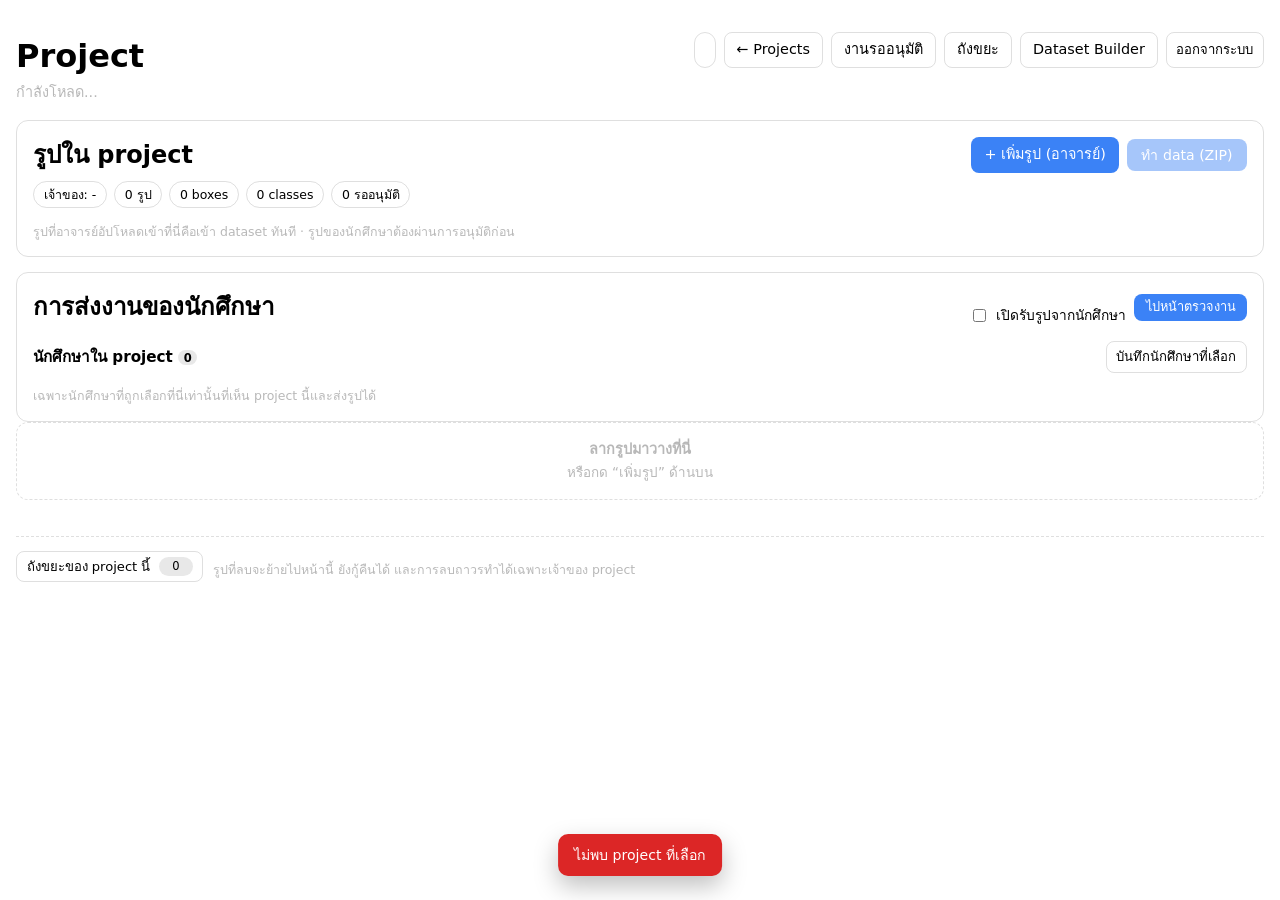
<file: web/project.html>
<!doctype html>
<html lang="th">
<head>
  <meta charset="utf-8">
  <meta name="viewport" content="width=device-width, initial-scale=1">
  <title>Project</title>
  <link rel="stylesheet" href="style.css">
</head>
<body class="annotate-body">
  <header class="app-header">
    <div>
      <h1 id="project-name">Project</h1>
      <p class="subtitle" id="project-subtitle">กำลังโหลด...</p>
    </div>
    <nav>
      <span id="identity" class="identity"></span>
      <a href="/projects.html" data-teacher-only>← Projects</a>
      <a href="/pending.html" data-teacher-only>งานรออนุมัติ</a>
      <a href="/trash.html" data-teacher-only>ถังขยะ</a>
      <a href="/" data-teacher-only>Dataset Builder</a>
      <button id="logout-btn" type="button" class="ghost">ออกจากระบบ</button>
    </nav>
  </header>

  <main>
    <section class="panel project-head-panel">
      <div class="section-head">
        <h2>รูปใน project</h2>
        <div class="toolbar-right">
          <label class="upload-btn" id="upload-label">
            + เพิ่มรูป (อาจารย์)
            <input id="image-input" type="file" accept="image/*" multiple hidden>
          </label>
          <button id="make-data" type="button" class="primary-btn">ทำ data (ZIP)</button>
        </div>
      </div>

      <div class="project-stats-row">
        <span class="chip owner-chip" id="project-owner">เจ้าของ: -</span>
        <span class="chip" id="stat-images">0 รูป</span>
        <span class="chip" id="stat-boxes">0 boxes</span>
        <span class="chip" id="stat-classes">0 classes</span>
        <span class="chip" id="stat-pending">0 รออนุมัติ</span>
      </div>

      <div id="class-chips" class="class-chips"></div>
      <p class="hint">
        รูปที่อาจารย์อัปโหลดเข้าที่นี่คือเข้า dataset ทันที · รูปของนักศึกษาต้องผ่านการอนุมัติก่อน
      </p>
    </section>

    <section class="panel">
      <div class="section-head">
        <h2>การส่งงานของนักศึกษา</h2>
        <div class="toolbar-right">
          <label class="checkbox-row">
            <input id="open-switch" type="checkbox">
            เปิดรับรูปจากนักศึกษา
          </label>
          <a id="review-link" class="primary-btn small" href="/pending.html">ไปหน้าตรวจงาน</a>
        </div>
      </div>

      <div id="class-editor" class="class-editor" hidden></div>

      <div class="field-group">
        <div class="section-head">
          <h3>นักศึกษาใน project <span id="member-count" class="badge">0</span></h3>
          <button id="save-members" type="button" class="ghost">บันทึกนักศึกษาที่เลือก</button>
        </div>
        <div id="member-picker" class="student-picker"></div>
        <p class="hint">เฉพาะนักศึกษาที่ถูกเลือกที่นี่เท่านั้นที่เห็น project นี้และส่งรูปได้</p>
      </div>
    </section>

    <div id="drop-zone" class="drop-zone">
      <strong>ลากรูปมาวางที่นี่</strong>
      <span>หรือกด “เพิ่มรูป” ด้านบน</span>
    </div>

    <section id="image-grid" class="image-grid"></section>
    <p id="image-empty" class="empty-note" hidden>ยังไม่มีรูปใน project นี้ — เพิ่มรูปก่อนแล้วค่อยกลับมาวาด</p>

    <p class="trash-link-row">
      <a id="project-trash-link" class="ghost" href="/trash.html">ถังขยะของ project นี้ <span id="project-trash-count" class="badge">0</span></a>
      <span class="hint">รูปที่ลบจะย้ายไปหน้านี้ ยังกู้คืนได้ และการลบถาวรทำได้เฉพาะเจ้าของ project</span>
    </p>
  </main>

  <div id="toast" class="toast"></div>
  <script src="common.js"></script>
  <script src="project.js"></script>
</body>
</html>
</file>
<file: web/style.css>
:root {
  color-scheme: light dark;
  --border: #8884;
  --muted: #8889;
  --accent: #3b82f6;
}

/* Buttons/labels use display classes that would otherwise override the
   browser's default [hidden] rule. Keep the hidden attribute authoritative. */
[hidden] {
  display: none !important;
}

body {
  font-family: system-ui, -apple-system, "Segoe UI", sans-serif;
  line-height: 1.5;
  margin: 2rem auto;
  max-width: 1100px;
  padding: 0 1rem;
}

h1 {
  margin-bottom: 1rem;
}

form {
  display: flex;
  flex-wrap: wrap;
  align-items: center;
  gap: 0.75rem;
}

input,
button {
  font: inherit;
}

button {
  cursor: pointer;
}

#msg {
  min-height: 1.5rem;
}

.cards {
  display: grid;
  grid-template-columns: repeat(auto-fit, minmax(180px, 1fr));
  gap: 0.75rem;
  margin: 1rem 0;
}

.card {
  border: 1px solid var(--border);
  border-radius: 10px;
  padding: 0.75rem 1rem;
}

.card-label {
  display: block;
  font-size: 0.8rem;
  color: var(--muted);
}

.card strong {
  font-size: 1.35rem;
}

.table-wrap {
  overflow-x: auto;
}

table {
  width: 100%;
  border-collapse: collapse;
  margin-top: 0.5rem;
}

th,
td {
  padding: 0.5rem 0.6rem;
  border-bottom: 1px solid var(--border);
  text-align: left;
  vertical-align: top;
}

th {
  font-size: 0.78rem;
  font-weight: 600;
  letter-spacing: 0.03em;
  text-transform: uppercase;
  color: var(--muted);
  white-space: nowrap;
}

td small {
  display: block;
  color: var(--muted);
}

td.classes {
  max-width: 260px;
  overflow: hidden;
  text-overflow: ellipsis;
  white-space: nowrap;
}

td.actions {
  white-space: nowrap;
}

td.actions button {
  margin-left: 8px;
}

td.empty {
  text-align: center;
  color: var(--muted);
  padding: 1.5rem;
}

/* ---------- Annotation Studio ---------- */

.annotate-body {
  max-width: 1500px;
}

.app-header {
  display: flex;
  flex-wrap: wrap;
  align-items: flex-start;
  justify-content: space-between;
  gap: 1rem;
  margin-bottom: 1rem;
}

.app-header h1 {
  margin: 0;
}

.subtitle {
  margin: 0.15rem 0 0;
  color: var(--muted);
  font-size: 0.9rem;
}

.app-header nav {
  display: flex;
  flex-wrap: wrap;
  gap: 0.5rem;
}

.app-header nav a {
  display: inline-block;
  padding: 0.4rem 0.75rem;
  border: 1px solid var(--border);
  border-radius: 8px;
  text-decoration: none;
  color: inherit;
  font-size: 0.9rem;
}

.app-header nav a:hover {
  border-color: var(--accent, #3b82f6);
  color: var(--accent, #3b82f6);
}

.app-header nav a.disabled {
  opacity: 0.4;
  pointer-events: none;
}

.annotate-layout {
  display: grid;
  grid-template-columns: 290px minmax(0, 1fr);
  gap: 1rem;
  align-items: start;
}

@media (max-width: 900px) {
  .annotate-layout {
    grid-template-columns: 1fr;
  }
}

.panel {
  border: 1px solid var(--border);
  border-radius: 12px;
  padding: 1rem;
  min-width: 0;
}

.sidebar {
  display: flex;
  flex-direction: column;
  gap: 1.25rem;
}

.sidebar h2,
.box-panel h2 {
  margin: 0 0 0.5rem;
  font-size: 0.95rem;
}

.section-head {
  display: flex;
  align-items: center;
  justify-content: space-between;
  gap: 0.5rem;
  margin-bottom: 0.5rem;
}

.section-head h2 {
  margin: 0;
}

.inline-form {
  display: flex;
  gap: 0.4rem;
  margin-bottom: 0.5rem;
}

.inline-form input {
  flex: 1;
  min-width: 0;
  padding: 0.4rem 0.55rem;
  border: 1px solid var(--border);
  border-radius: 8px;
  background: transparent;
  color: inherit;
}

.inline-form button,
.upload-btn,
#save-btn {
  padding: 0.4rem 0.75rem;
  border: 1px solid transparent;
  border-radius: 8px;
  background: var(--accent, #3b82f6);
  color: #fff;
  font: inherit;
  font-size: 0.9rem;
  cursor: pointer;
}

.inline-form button:hover,
.upload-btn:hover,
#save-btn:not(:disabled):hover {
  filter: brightness(1.08);
}

#save-btn:disabled {
  opacity: 0.45;
  cursor: not-allowed;
}

.upload-btn {
  display: inline-block;
  white-space: nowrap;
}

.ghost {
  padding: 0.3rem 0.6rem;
  border: 1px solid var(--border);
  border-radius: 8px;
  background: transparent;
  color: inherit;
  font: inherit;
  font-size: 0.82rem;
  cursor: pointer;
}

.ghost:hover {
  border-color: var(--accent, #3b82f6);
  color: var(--accent, #3b82f6);
}

a.ghost {
  display: inline-flex;
  align-items: center;
  gap: 0.3rem;
  text-decoration: none;
}

.hint {
  margin: 0.4rem 0 0;
  color: var(--muted);
  font-size: 0.78rem;
  line-height: 1.4;
}

.class-list,
.image-list,
.box-list,
.project-list {
  list-style: none;
  margin: 0;
  padding: 0;
  display: flex;
  flex-direction: column;
  gap: 0.3rem;
}

.class-list {
  max-height: 240px;
  overflow-y: auto;
}

.image-list {
  max-height: 320px;
  overflow-y: auto;
}

.project-list {
  max-height: 240px;
  overflow-y: auto;
}

.class-item,
.image-item,
.box-item,
.project-item {
  display: flex;
  align-items: center;
  gap: 0.5rem;
  padding: 0.35rem 0.5rem;
  border: 1px solid transparent;
  border-radius: 8px;
  min-width: 0;
}

.class-item,
.image-item,
.project-item {
  cursor: pointer;
}

.class-item:hover,
.image-item:hover,
.project-item:hover {
  background: rgba(127, 127, 127, 0.1);
}

.class-item.active,
.image-item.active,
.project-item.active {
  border-color: var(--accent, #3b82f6);
  background: rgba(59, 130, 246, 0.1);
}

.dot {
  flex: 0 0 auto;
  width: 11px;
  height: 11px;
  border-radius: 50%;
}

.class-name {
  flex: 1;
  min-width: 0;
  padding: 0.1rem 0.2rem;
  border: 1px solid transparent;
  border-radius: 6px;
  background: transparent;
  color: inherit;
  font: inherit;
  font-size: 0.9rem;
}

.class-name:focus {
  outline: none;
  border-color: var(--border);
  background: rgba(127, 127, 127, 0.08);
}

.image-open {
  flex: 1;
  min-width: 0;
  padding: 0;
  border: 0;
  background: transparent;
  color: inherit;
  font: inherit;
  font-size: 0.88rem;
  text-align: left;
  overflow: hidden;
  text-overflow: ellipsis;
  white-space: nowrap;
  cursor: pointer;
}

.project-open {
  flex: 1;
  min-width: 0;
  padding: 0;
  border: 0;
  background: transparent;
  color: inherit;
  font: inherit;
  font-size: 0.9rem;
  font-weight: 600;
  text-align: left;
  overflow: hidden;
  text-overflow: ellipsis;
  white-space: nowrap;
  cursor: pointer;
}

.badge {
  flex: 0 0 auto;
  min-width: 1.4rem;
  padding: 0.05rem 0.35rem;
  border-radius: 999px;
  background: rgba(127, 127, 127, 0.18);
  font-size: 0.72rem;
  text-align: center;
}

.icon-btn {
  flex: 0 0 auto;
  width: 1.4rem;
  height: 1.4rem;
  padding: 0;
  border: 0;
  border-radius: 6px;
  background: transparent;
  color: var(--muted);
  font-size: 1rem;
  line-height: 1;
  cursor: pointer;
}

.icon-btn:hover {
  background: rgba(220, 38, 38, 0.12);
  color: #dc2626;
}

.empty-note {
  padding: 0.5rem;
  color: var(--muted);
  font-size: 0.82rem;
  text-align: center;
}

.canvas-panel {
  display: flex;
  flex-direction: column;
  gap: 0.85rem;
}

.toolbar {
  display: flex;
  flex-wrap: wrap;
  align-items: center;
  justify-content: space-between;
  gap: 0.6rem;
}

.toolbar-left,
.toolbar-right {
  display: flex;
  flex-wrap: wrap;
  align-items: center;
  gap: 0.5rem;
  min-width: 0;
}

.current-image {
  font-size: 0.9rem;
  font-weight: 600;
  overflow: hidden;
  text-overflow: ellipsis;
  white-space: nowrap;
  max-width: 42ch;
}

.chip {
  display: inline-block;
  padding: 0.2rem 0.6rem;
  border: 1px solid var(--border);
  border-radius: 999px;
  font-size: 0.78rem;
  white-space: nowrap;
}

.dirty-indicator {
  font-size: 0.78rem;
  color: #d97706;
  opacity: 0;
}

.dirty-indicator.visible {
  opacity: 1;
}

.canvas-wrap {
  position: relative;
  display: grid;
  place-items: center;
  min-height: 320px;
  padding: 0.75rem;
  border: 1px dashed var(--border);
  border-radius: 10px;
  background:
    repeating-conic-gradient(rgba(127, 127, 127, 0.08) 0% 25%, transparent 0% 50%)
    0 0 / 20px 20px;
  overflow: auto;
}

.canvas-wrap.has-image {
  border-style: solid;
  background: rgba(127, 127, 127, 0.06);
}

.canvas-placeholder {
  margin: 0;
  color: var(--muted);
  font-size: 0.9rem;
  text-align: center;
}

#canvas {
  display: none;
  max-width: 100%;
  height: auto;
  border-radius: 4px;
  touch-action: none;
  cursor: crosshair;
}

.canvas-wrap.has-image #canvas {
  display: block;
}

.box-panel {
  border-top: 1px solid var(--border);
  padding-top: 0.75rem;
}

.box-list {
  max-height: 220px;
  overflow-y: auto;
}

.box-item {
  font-size: 0.82rem;
}

.box-item:hover {
  background: rgba(127, 127, 127, 0.08);
}

.box-item.active {
  border-color: var(--accent, #3b82f6);
  background: rgba(59, 130, 246, 0.1);
}

.box-class {
  max-width: 180px;
  padding: 0.2rem 0.35rem;
  border: 1px solid var(--border);
  border-radius: 6px;
  background: transparent;
  color: inherit;
  font: inherit;
  font-size: 0.8rem;
}

.box-coords {
  flex: 1;
  min-width: 0;
  color: var(--muted);
  font-variant-numeric: tabular-nums;
  overflow: hidden;
  text-overflow: ellipsis;
  white-space: nowrap;
}

.toast {
  position: fixed;
  left: 50%;
  bottom: 1.5rem;
  z-index: 50;
  transform: translate(-50%, 1rem);
  max-width: min(90vw, 540px);
  padding: 0.65rem 1rem;
  border-radius: 10px;
  background: #16a34a;
  color: #fff;
  font-size: 0.88rem;
  box-shadow: 0 10px 25px rgba(0, 0, 0, 0.25);
  opacity: 0;
  pointer-events: none;
  transition: opacity 0.15s ease, transform 0.15s ease;
}

.toast.show {
  opacity: 1;
  transform: translate(-50%, 0);
}

.toast.error {
  background: #dc2626;
}

.user-select {
  max-width: 210px;
  padding: 0.28rem 0.5rem;
  border: 1px solid var(--border);
  border-radius: 8px;
  background: transparent;
  color: inherit;
  font: inherit;
  font-size: 0.82rem;
}

/* ---------- signed-in identity ---------- */

.identity {
  display: inline-flex;
  align-items: center;
  padding: 0.28rem 0.6rem;
  border: 1px solid var(--border);
  border-radius: 999px;
  font-size: 0.8rem;
  white-space: nowrap;
}

.role-tag {
  display: inline-block;
  margin-left: 0.3rem;
  padding: 0.1rem 0.45rem;
  border-radius: 999px;
  font-size: 0.72rem;
  font-weight: 600;
}

.role-teacher {
  background: #2563eb;
  color: #fff;
}

.role-student {
  background: #16a34a;
  color: #fff;
}

.muted {
  color: var(--muted);
}

/* ---------- login ---------- */

.auth-body {
  display: grid;
  place-items: center;
  min-height: 100vh;
  margin: 0 auto;
  max-width: 560px;
  padding: 1.5rem 1rem;
}

.auth-card {
  width: 100%;
  padding: 1.5rem 1.4rem;
  border: 1px solid var(--border);
  border-radius: 14px;
  background: rgba(127, 127, 127, 0.04);
}

.auth-card h1 {
  margin-top: 0;
}

.stack-form {
  display: flex;
  flex-direction: column;
  gap: 0.75rem;
  margin-top: 0.75rem;
}

.stack-form label,
.grid-form label {
  display: flex;
  flex-direction: column;
  gap: 0.25rem;
  font-size: 0.84rem;
  color: var(--muted);
}

.stack-form input[type='text'],
.stack-form input[type='password'],
.grid-form input,
.grid-form select {
  padding: 0.5rem 0.65rem;
  border: 1px solid var(--border);
  border-radius: 9px;
  background: transparent;
  color: inherit;
  font: inherit;
  font-size: 0.95rem;
}

.grid-form {
  display: grid;
  grid-template-columns: repeat(auto-fit, minmax(190px, 1fr));
  gap: 0.7rem;
  align-items: end;
  margin-top: 0.5rem;
}

.form-error {
  margin: 0.8rem 0 0;
  color: #dc2626;
  font-size: 0.86rem;
}

/* ---------- roles and submissions ---------- */

.field-group {
  margin-top: 1rem;
}

.field-group h3 {
  margin: 0;
  font-size: 0.95rem;
}

.checkbox-row {
  display: flex;
  align-items: center;
  gap: 0.45rem;
  margin-top: 1rem;
  font-size: 0.86rem;
  color: inherit;
}

.picker-item {
  display: flex;
  align-items: center;
  gap: 0.4rem;
  padding: 0.22rem 0.4rem;
  border: 1px solid var(--border);
  border-radius: 8px;
  font-size: 0.82rem;
  cursor: pointer;
}

.student-picker,
.class-rows {
  display: flex;
  flex-wrap: wrap;
  gap: 0.4rem;
  margin-top: 0.4rem;
}

.class-row {
  display: flex;
  align-items: center;
  gap: 0.35rem;
  padding: 0.2rem 0.35rem;
  border: 1px solid var(--border);
  border-radius: 9px;
  background: rgba(127, 127, 127, 0.04);
}

.class-row-index {
  min-width: 1.6rem;
  padding: 0.1rem 0.3rem;
  border-radius: 6px;
  background: var(--accent, #3b82f6);
  color: #fff;
  font-size: 0.7rem;
  text-align: center;
}

.class-row-name {
  width: 160px;
  padding: 0.3rem 0.45rem;
  border: 1px solid var(--border);
  border-radius: 7px;
  background: transparent;
  color: inherit;
  font: inherit;
  font-size: 0.85rem;
}

.class-editor {
  margin: 0.9rem 0;
  padding: 0.75rem;
  border: 1px dashed var(--border);
  border-radius: 10px;
}

.class-edit-actions {
  display: flex;
  gap: 0.4rem;
  margin-top: 0.6rem;
}

.project-badges {
  display: flex;
  flex-wrap: wrap;
  gap: 0.3rem;
  margin-top: 0.4rem;
}

.chip-open {
  background: rgba(22, 163, 74, 0.14);
  color: #15803d;
}

.chip-closed {
  background: rgba(127, 127, 127, 0.16);
  color: var(--muted);
}

.chip-pending {
  background: rgba(217, 119, 6, 0.16);
  color: #b45309;
  text-decoration: none;
}

.status-pill {
  padding: 0.1rem 0.4rem;
  border-radius: 999px;
  font-size: 0.7rem;
  font-weight: 600;
}

.status-draft {
  background: rgba(127, 127, 127, 0.18);
}

.status-pending {
  background: rgba(217, 119, 6, 0.2);
  color: #92400e;
}

.status-approved {
  background: rgba(22, 163, 74, 0.18);
  color: #15803d;
}

.status-rejected {
  background: rgba(220, 38, 38, 0.16);
  color: #b91c1c;
}

.submission-bar {
  display: flex;
  flex-wrap: wrap;
  align-items: center;
  gap: 0.5rem;
  margin: 0.9rem 0;
  padding: 0.6rem 0.8rem;
  border: 1px solid var(--border);
  border-left: 4px solid var(--accent, #3b82f6);
  border-radius: 10px;
  background: rgba(127, 127, 127, 0.05);
}

.submission-meta {
  min-width: 0;
  overflow-wrap: anywhere;
  font-size: 0.82rem;
  color: var(--muted);
}

.submission-spacer {
  flex: 1;
}

.review-group .review-grid {
  margin-top: 0.5rem;
}

.review-grid,
.work-grid {
  display: grid;
  grid-template-columns: repeat(auto-fill, minmax(230px, 1fr));
  gap: 0.8rem;
}

.review-card,
.work-card {
  display: flex;
  flex-direction: column;
  overflow: hidden;
  border: 1px solid var(--border);
  border-radius: 11px;
  background: rgba(127, 127, 127, 0.03);
}

.review-figure,
.work-figure {
  position: relative;
  display: block;
  aspect-ratio: 4 / 3;
  overflow: hidden;
  background: rgba(127, 127, 127, 0.1);
}

.review-img,
.work-img {
  display: block;
  width: 100%;
  height: 100%;
  object-fit: cover;
}

.review-boxes,
.work-status {
  position: absolute;
  right: 0.45rem;
  bottom: 0.45rem;
  padding: 0.14rem 0.5rem;
  border-radius: 999px;
  background: rgba(0, 0, 0, 0.66);
  color: #fff;
  font-size: 0.72rem;
}

.work-status {
  top: 0.45rem;
  right: auto;
  left: 0.45rem;
  font-weight: 600;
}

.review-body,
.work-body {
  display: flex;
  flex-direction: column;
  gap: 0.22rem;
  padding: 0.6rem 0.7rem 0.7rem;
}

.review-name,
.work-name {
  font-size: 0.86rem;
  font-weight: 600;
  overflow-wrap: anywhere;
}

.review-who,
.review-when,
.review-note,
.work-when,
.work-note {
  margin: 0;
  color: var(--muted);
  font-size: 0.75rem;
  overflow-wrap: anywhere;
}

.review-note.muted {
  opacity: 0.75;
}

.work-reason {
  margin: 0.15rem 0 0;
  padding: 0.35rem 0.5rem;
  border-left: 3px solid #dc2626;
  background: rgba(220, 38, 38, 0.08);
  font-size: 0.76rem;
}

.work-approved,
.work-pending {
  margin: 0.15rem 0 0;
  font-size: 0.76rem;
  color: var(--muted);
}

.work-approved {
  color: #15803d;
}

.review-actions,
.work-actions {
  display: flex;
  flex-wrap: wrap;
  align-items: center;
  gap: 0.4rem;
  margin-top: auto;
  padding-top: 0.5rem;
}

.work-upload {
  margin: 0.4rem 0 0.8rem;
}

.work-upload-row {
  display: flex;
  flex-wrap: wrap;
  align-items: center;
  gap: 0.5rem;
}

.work-upload-row input[type='text'] {
  flex: 1;
  min-width: 180px;
  padding: 0.42rem 0.6rem;
  border: 1px solid var(--border);
  border-radius: 9px;
  background: transparent;
  color: inherit;
  font: inherit;
  font-size: 0.85rem;
}

.work-drop {
  margin-top: 0.6rem;
  padding: 0.7rem;
}

.filter-label {
  display: flex;
  align-items: center;
  gap: 0.35rem;
  font-size: 0.8rem;
  color: var(--muted);
}

.pending-head-panel {
  margin-bottom: 1rem;
}

.row-actions {
  display: flex;
  flex-wrap: wrap;
  gap: 0.35rem;
}


/* ---------- Projects list ---------- */

.project-section {
  margin-top: 1.75rem;
}

.project-grid {
  display: grid;
  grid-template-columns: repeat(auto-fill, minmax(260px, 1fr));
  gap: 0.9rem;
}

.project-card {
  display: flex;
  flex-direction: column;
  overflow: hidden;
  border: 1px solid var(--border);
  border-radius: 12px;
  background: rgba(127, 127, 127, 0.03);
  transition: border-color 0.15s ease, transform 0.15s ease;
}

.project-card:hover {
  border-color: var(--accent, #3b82f6);
  transform: translateY(-1px);
}

.project-card.just-created {
  border-color: var(--accent, #3b82f6);
  box-shadow: 0 0 0 3px rgba(59, 130, 246, 0.18);
}

.project-card-link {
  display: block;
  color: inherit;
  text-decoration: none;
}

.project-cover {
  display: grid;
  place-items: center;
  height: 92px;
  background: linear-gradient(135deg, #3b82f6, #0ea5a4);
}

.project-cover-mark {
  font-size: 2.1rem;
  font-weight: 700;
  color: #fff;
  opacity: 0.92;
}

.project-body {
  padding: 0.75rem 0.9rem 0.6rem;
}

.project-title {
  margin: 0;
  font-size: 1.02rem;
  line-height: 1.35;
  overflow-wrap: anywhere;
}

.project-stats,
.project-date {
  margin: 0.3rem 0 0;
  color: var(--muted);
  font-size: 0.8rem;
}

.project-owner {
  margin: 0.3rem 0 0;
  color: var(--muted);
  font-size: 0.78rem;
  overflow-wrap: anywhere;
}

.project-card-actions {
  display: flex;
  align-items: center;
  gap: 0.4rem;
  margin-top: auto;
  padding: 0.55rem 0.9rem 0.7rem;
  border-top: 1px solid var(--border);
}

.project-card-actions > :nth-child(2) {
  margin-left: auto;
}

.project-card-actions .ghost {
  margin-left: auto;
}

.primary-btn {
  display: inline-flex;
  align-items: center;
  justify-content: center;
  gap: 0.35rem;
  padding: 0.42rem 0.85rem;
  border: 1px solid transparent;
  border-radius: 8px;
  background: var(--accent, #3b82f6);
  color: #fff;
  font: inherit;
  font-size: 0.88rem;
  line-height: 1.2;
  text-decoration: none;
  cursor: pointer;
}

.primary-btn:hover:not(:disabled) {
  filter: brightness(1.08);
}

.primary-btn:disabled {
  opacity: 0.45;
  cursor: not-allowed;
}

.primary-btn.small {
  padding: 0.3rem 0.65rem;
  font-size: 0.8rem;
}

.upload-btn.disabled {
  opacity: 0.45;
  pointer-events: none;
}

/* ---------- Project detail ---------- */

.project-head-panel {
  margin-bottom: 0.9rem;
}

.project-stats-row {
  display: flex;
  flex-wrap: wrap;
  gap: 0.45rem;
  margin: 0.25rem 0 0.5rem;
}

.class-chips {
  display: flex;
  flex-wrap: wrap;
  gap: 0.35rem;
  margin-bottom: 0.25rem;
}

.class-chip {
  font-size: 0.76rem;
}

.empty-inline {
  color: var(--muted);
  font-size: 0.8rem;
}

.drop-zone {
  display: flex;
  flex-direction: column;
  align-items: center;
  justify-content: center;
  gap: 0.15rem;
  margin: 0 0 1rem;
  padding: 1rem;
  border: 1px dashed var(--border);
  border-radius: 12px;
  color: var(--muted);
  font-size: 0.84rem;
  text-align: center;
  transition: border-color 0.15s ease, background 0.15s ease;
}

.drop-zone strong {
  color: inherit;
  font-size: 0.9rem;
}

.drop-zone.dragover {
  border-color: var(--accent, #3b82f6);
  background: rgba(59, 130, 246, 0.08);
  color: var(--accent, #3b82f6);
}

.image-grid {
  display: grid;
  grid-template-columns: repeat(auto-fill, minmax(165px, 1fr));
  gap: 0.8rem;
}

.thumb-card {
  display: flex;
  flex-direction: column;
  overflow: hidden;
  border: 1px solid var(--border);
  border-radius: 10px;
  background: rgba(127, 127, 127, 0.03);
  transition: border-color 0.15s ease;
}

.thumb-card:hover {
  border-color: var(--accent, #3b82f6);
}

.thumb-link {
  position: relative;
  display: block;
  aspect-ratio: 4 / 3;
  overflow: hidden;
  background: rgba(127, 127, 127, 0.1);
}

.thumb-img {
  display: block;
  width: 100%;
  height: 100%;
  object-fit: cover;
  transition: transform 0.2s ease;
}

.thumb-link:hover .thumb-img {
  transform: scale(1.04);
}

.thumb-overlay {
  position: absolute;
  right: 0.4rem;
  bottom: 0.4rem;
  padding: 0.15rem 0.45rem;
  border-radius: 999px;
  background: rgba(0, 0, 0, 0.62);
  color: #fff;
  font-size: 0.72rem;
  opacity: 0;
  transition: opacity 0.15s ease;
}

.thumb-link:hover .thumb-overlay {
  opacity: 1;
}

.thumb-meta {
  display: flex;
  align-items: center;
  gap: 0.35rem;
  min-width: 0;
  padding: 0.4rem 0.5rem;
  border-top: 1px solid var(--border);
}

.thumb-name {
  flex: 1;
  min-width: 0;
  font-size: 0.78rem;
  overflow: hidden;
  text-overflow: ellipsis;
  white-space: nowrap;
}

.thumb-meta .badge {
  font-size: 0.7rem;
}

.thumb-uploader {
  margin: 0;
  padding: 0 0.5rem 0.45rem;
  color: var(--muted);
  font-size: 0.7rem;
  overflow: hidden;
  text-overflow: ellipsis;
  white-space: nowrap;
}

.load-error .drop-zone,
.load-error .image-grid {
  display: none;
}

/* ---------- Trash ---------- */

.trash-head-panel {
  margin-bottom: 1rem;
}

.trash-head-panel input[type='search'] {
  min-width: 240px;
  padding: 0.4rem 0.6rem;
  border: 1px solid var(--border);
  border-radius: 8px;
  background: transparent;
  color: inherit;
}

.trash-link-row {
  display: flex;
  flex-wrap: wrap;
  align-items: center;
  gap: 0.6rem;
  margin-top: 1.25rem;
  padding-top: 0.9rem;
  border-top: 1px dashed var(--border);
}

.trash-link-row .badge {
  margin-left: 0.25rem;
}

.trash-groups {
  display: flex;
  flex-direction: column;
  gap: 1.75rem;
}

.trash-group {
  padding-top: 0.5rem;
}

.trash-group-head h2 {
  display: flex;
  align-items: center;
  gap: 0.45rem;
  font-size: 1.15rem;
  overflow-wrap: anywhere;
}

.trash-group-head a {
  color: inherit;
  text-decoration: underline;
  text-decoration-color: var(--muted);
  text-underline-offset: 3px;
}

.trash-group-head a:hover {
  text-decoration-color: currentColor;
}

.trash-group-meta {
  margin: 0.15rem 0 0.7rem;
  color: var(--muted);
  font-size: 0.8rem;
}

.trash-group .trash-grid {
  margin-top: 0.5rem;
}

.trash-grid {
  display: grid;
  grid-template-columns: repeat(auto-fill, minmax(170px, 1fr));
  gap: 0.8rem;
}

.trash-card {
  display: flex;
  flex-direction: column;
  overflow: hidden;
  border: 1px solid var(--border);
  border-radius: 10px;
  background: rgba(127, 127, 127, 0.03);
  opacity: 0.82;
  transition: opacity 0.15s ease, border-color 0.15s ease;
}

.trash-card:hover {
  opacity: 1;
  border-color: #dc2626;
}

.trash-img {
  display: block;
  width: 100%;
  aspect-ratio: 4 / 3;
  object-fit: cover;
  filter: grayscale(0.3);
}

.trash-body {
  display: flex;
  flex-direction: column;
  gap: 0.2rem;
  padding: 0.5rem 0.55rem 0.6rem;
}

.trash-when {
  margin: 0 0 0.35rem;
  color: var(--muted);
  font-size: 0.7rem;
}

.trash-actions {
  display: flex;
  flex-wrap: wrap;
  align-items: center;
  gap: 0.4rem;
  margin-top: auto;
}

.danger-btn {
  display: inline-flex;
  align-items: center;
  justify-content: center;
  gap: 0.3rem;
  padding: 0.42rem 0.85rem;
  border: 1px solid transparent;
  border-radius: 8px;
  background: #dc2626;
  color: #fff;
  font: inherit;
  font-size: 0.88rem;
  line-height: 1.2;
  text-decoration: none;
  cursor: pointer;
}

.danger-btn:hover {
  filter: brightness(1.08);
}

.danger-btn.small {
  padding: 0.3rem 0.65rem;
  font-size: 0.8rem;
}
</file>
